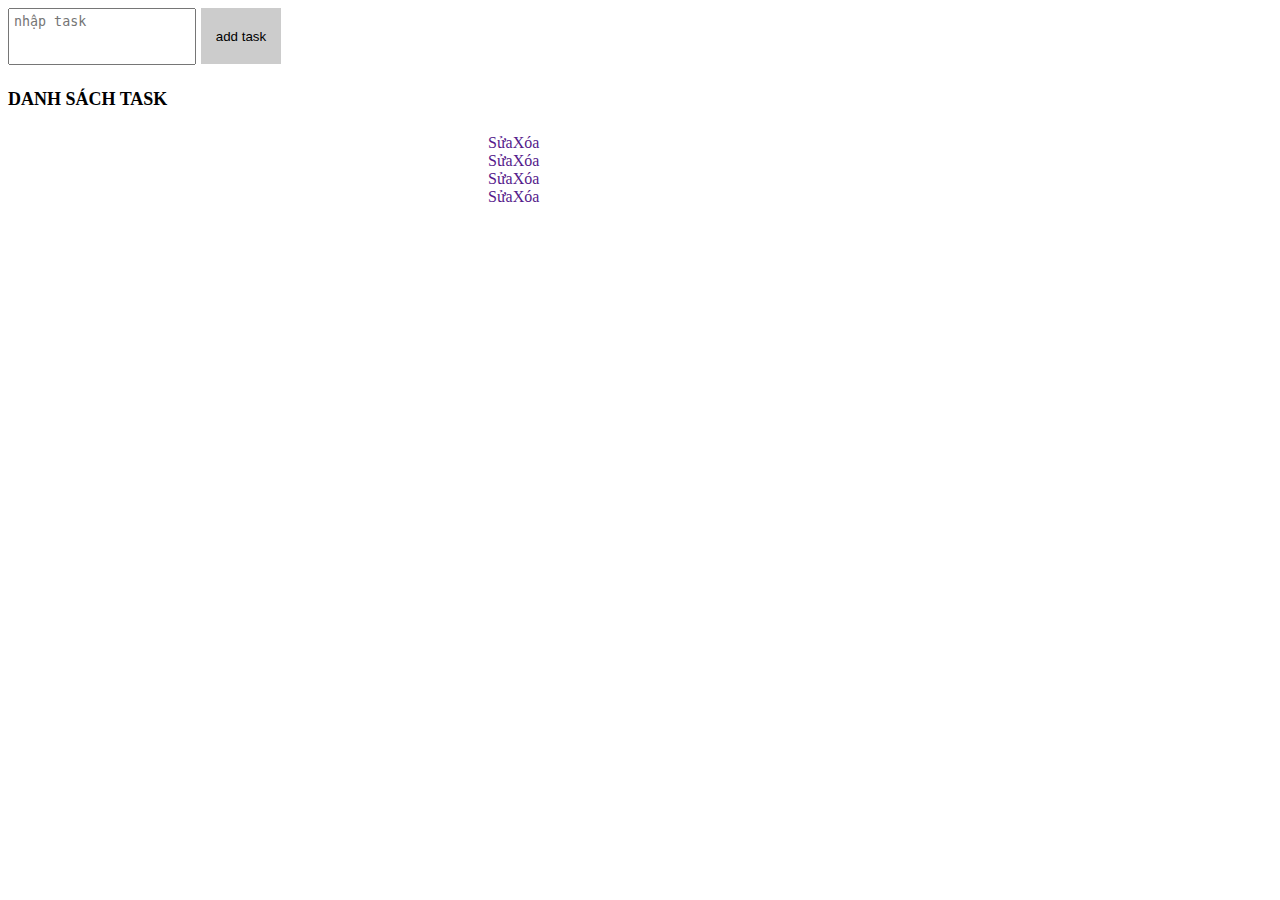
<file: todolist/task-manager.html>
<!DOCTYPE html>
<html lang="en">

<head>
    <meta charset="UTF-8">
    <meta name="viewport" content="width=device-width, initial-scale=1.0">
    <title>Task Manager</title>
    <link rel="stylesheet" href="style.css">
</head>

<body>
    <div class="form-control">
        <textarea name="content" id="content" placeholder="nhập task"></textarea>
        <button>add task</button>
    </div>
    <div id="list-task">
        <h4>Danh sách Task</h4>
        <ul>
            <li id="task-name">
                <div class="task-name"></div>
                <a href="">Sửa</a>
                <a href="">Xóa</a>
            </li>
            <li id="task-name">
                <div class="task-name"></div>
                <a href="">Sửa</a>
                <a href="">Xóa</a>
            </li>            <li id="task-name">
                <div class="task-name"></div>
                <a href="">Sửa</a>
                <a href="">Xóa</a>
            </li>            <li id="task-name">
                <div class="task-name"></div>
                <a href="">Sửa</a>
                <a href="">Xóa</a>
            </li>
        </ul> 

    </div>
    <script src="./js.js"></script>
</body>

</html>
</file>
<file: todolist/style.css>
.form-control {
    display: flex;
}


#content {
    padding: 5px;
    height: 45px;
    weight: 400px;
    resize: none;
}

.form-control button {
    height: 56px;
    line-height: 45px;
    padding: 5px;
    border: none;
    background: #ccc;
    text-align: center;
    width: 80px;
    margin-left: 5px ;
}

#list-task {
    width: 600px;
}

#list-task h4{
    text-transform: uppercase;
    font-size: 18px;
}

#list-task ul {
    list-style-type: none;
    margin: 0px;
    padding: 0px;

}

#list-task ul li {
    display: flex;
}

#list-task ul li div{
    width: 80%;
}
#list-task ul li a {
    text-decoration: none;
    display: block;
}
</file>
